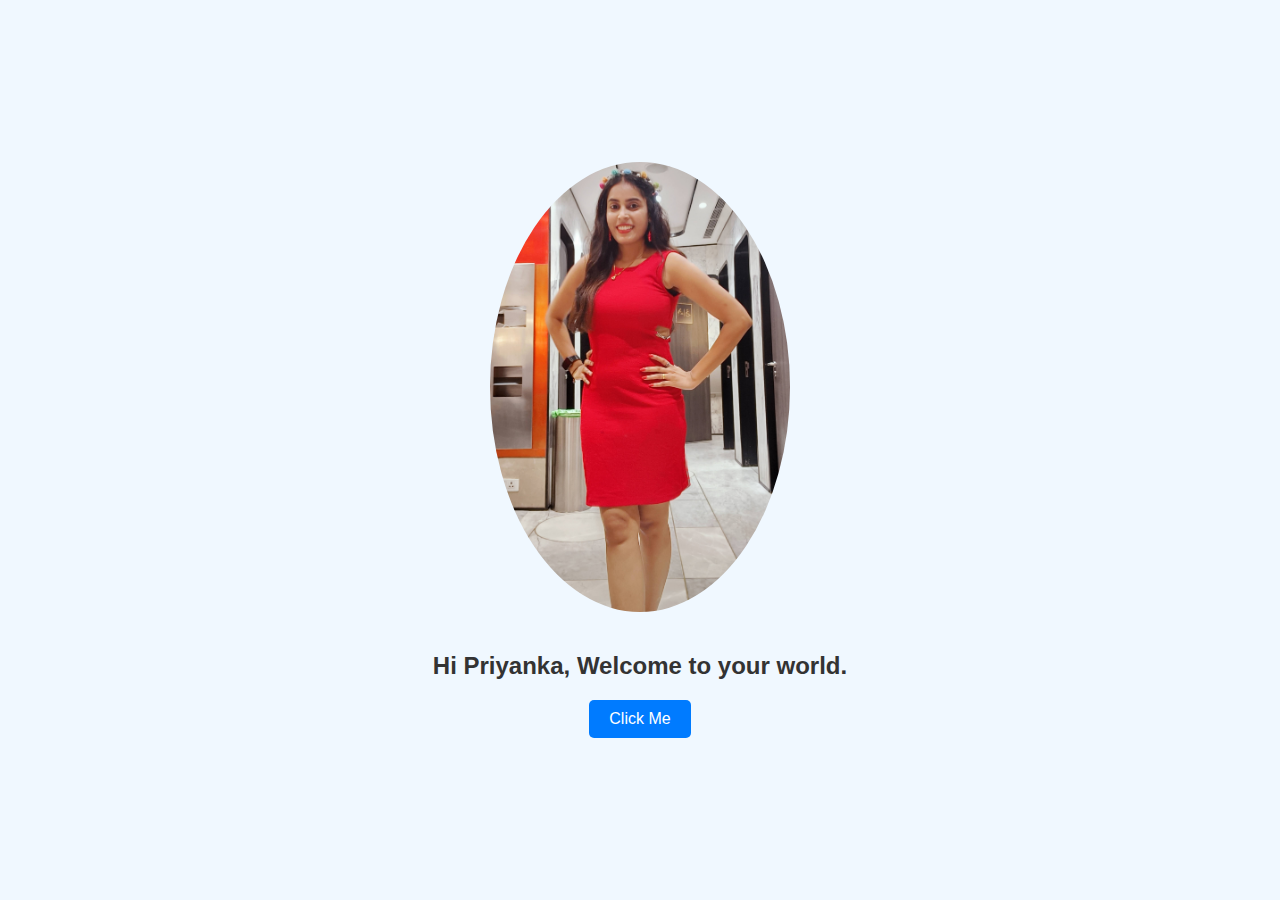
<file: index.html>
<!DOCTYPE html>
<html lang="en">
<head>
    <meta charset="UTF-8">
    <meta name="viewport" content="width=device-width, initial-scale=1.0">
    <title>Birthday Surprise</title>
    <link rel="stylesheet" type="text/css" href="src/css/main.css"> 
</head>
<body>
    <div class="container" id="firstScreen">
        <img src="src/img/p1.jpg" alt="Birthday Girl">
        <h1>Hi Priyanka, Welcome to your world.</h1>
        <button onclick="window.location.href='decorate.html';">Click Me</button>
    </div>  
</body>
</html>
</file>
<file: src/css/main.css>
body {
    margin: 0;
    font-family: Arial, sans-serif;
    display: flex;
    justify-content: center;
    align-items: center;
    height: 100vh;
    background-color: #f0f8ff;
}
.container {
    text-align: center;
}
img {
    width: 300px;
    height: auto;
    border-radius: 50%;
    margin-bottom: 20px;
}
h1 {
    font-size: 24px;
    color: #333;
    margin-bottom: 20px;
}
button {
    padding: 10px 20px;
    font-size: 16px;
    color: #fff;
    background-color: #007bff;
    border: none;
    border-radius: 5px;
    cursor: pointer;
    transition: background-color 0.3s;
}
button:hover {
    background-color: #0056b3;
}
</file>
<file: src/css/stylesheet.css>
body { 
	background-color: #000;
	-webkit-transition:background-color linear 5s;
	-moz-transition:background-color linear 5s;
	-o-transition:background-color linear 5s;
	-ms-transition:background-color linear 5s;
	transition:background-color linear 5s;
	overflow-x:hidden;
}
.container {
	display: none;
}
.peach {
	background-color: #FFDAB9; 
}
.peach-after {
	-webkit-animation:peach_alive linear 8s infinite;
	-moz-animation:peach_alive linear 8s infinite;
	-o-animation:peach_alive linear 8s infinite;
	-ms-animation:peach_alive linear 8s infinite;
	animation:peach_alive linear 8s infinite;
}

@-webkit-keyframes peach_alive {
	0%{
		background-color: #FFDAB9;
	}
	25%{
		background-color: #FFE4B5;
	}
	50%{
		background-color: #FFDAB9;
	}
	75%{
		background-color: #FFEFD5;
	}
	100%{
		background-color: #FFDAB9;
	}
}
@-moz-keyframes peach_alive {
	0%{
		background-color: #FFDAB9;
	}
	25%{
		background-color: #FFE4B5;
	}
	50%{
		background-color: #FFDAB9;
	}
	75%{
		background-color: #FFEFD5;
	}
	100%{
		background-color: #FFDAB9;
	}
}

@-o-keyframes peach_alive {
	0%{
		background-color: #FFDAB9;
	}
	25%{
		background-color: #FFE4B5;
	}
	50%{
		background-color: #FFDAB9;
	}
	75%{
		background-color: #FFEFD5;
	}
	100%{
		background-color: #FFDAB9;
	}
}

@-ms-keyframes peach_alive {
	0%{
		background-color: #FFDAB9;
	}
	25%{
		background-color: #FFE4B5;
	}
	50%{
		background-color: #FFDAB9;
	}
	75%{
		background-color: #FFEFD5;
	}
	100%{
		background-color: #FFDAB9;
	}
}

@keyframes peach_alive {
	0%{
		background-color: #FFDAB9;
	}
	25%{
		background-color: #FFE4B5;
	}
	50%{
		background-color: #FFDAB9;
	}
	75%{
		background-color: #FFEFD5;
	}
	100%{
		background-color: #FFDAB9;
	}
}


.bulb {
	width: 50px;
	height: 50px;
	margin: auto;
	background-repeat: no-repeat no-repeat;
	background-position:center 0px;
	background-size: 50px 50px;
}

.bulb-holder {
	height: 70px;
}

.bulb-glow-yellow {
	background-image: url('../img/bulb_yellow.png');
	-webkit-animation: bulb_glow_yellow linear 5s;
	-moz-animation: bulb_glow_yellow linear 5s;
	-o-animation: bulb_glow_yellow linear 5s;
	-ms-animation: bulb_glow_yellow linear 5s;
	animation: bulb_glow_yellow linear 5s;
}

@-webkit-keyframes bulb_glow_yellow {
	0%{
		background-image: url('../img/bulb.png');
		opacity: 0;
	}
	50%{
		opacity: 1;
	}
	100%{
		background-image: url('../img/bulb_yellow.png');
		opacity: 1;
	}
}
@-moz-keyframes bulb_glow_yellow {
	0%{
		background-image: url('../img/bulb.png');
		opacity: 0;
	}
	50%{
		opacity: 1;
	}
	100%{
		background-image: url('../img/bulb_yellow.png');
		opacity: 1;
	}
}
@-o-keyframes bulb_glow_yellow {
	0%{
		background-image: url('../img/bulb.png');
		opacity: 0;
	}
	50%{
		opacity: 1;
	}
	100%{
		background-image: url('../img/bulb_yellow.png');
		opacity: 1;
	}
}
@-ms-keyframes bulb_glow_yellow {
	0%{
		background-image: url('../img/bulb.png');
		opacity: 0;
	}
	50%{
		opacity: 1;
	}
	100%{
		background-image: url('../img/bulb_yellow.png');
		opacity: 1;
	}
}
@keyframes bulb_glow_yellow {
	0%{
		background-image: url('../img/bulb.png');
		opacity: 0;
	}
	50%{
		opacity: 1;
	}
	100%{
		background-image: url('../img/bulb_yellow.png');
		opacity: 1;
	}
}

.bulb-glow-red {
	background-image: url('../img/bulb_red.png');
	-webkit-animation: bulb_glow_red linear 5s;
	-moz-animation: bulb_glow_red linear 5s;
	-o-animation: bulb_glow_red linear 5s;
	-ms-animation: bulb_glow_red linear 5s;
	animation: bulb_glow_red linear 5s;
}

@-webkit-keyframes bulb_glow_red {
	0%{
		background-image: url('../img/bulb.png');
		opacity: 0;
	}
	50%{
		opacity: 1;
	}
	100%{
		background-image: url('../img/bulb_red.png');
		opacity: 1;
	}
}
@-moz-keyframes bulb_glow_red {
	0%{
		background-image: url('../img/bulb.png');
		opacity: 0;
	}
	50%{
		opacity: 1;
	}
	100%{
		background-image: url('../img/bulb_red.png');
		opacity: 1;
	}
}
@-o-keyframes bulb_glow_red {
	0%{
		background-image: url('../img/bulb.png');
		opacity: 0;
	}
	50%{
		opacity: 1;
	}
	100%{
		background-image: url('../img/bulb_red.png');
		opacity: 1;
	}
}
@-ms-keyframes bulb_glow_red {
	0%{
		background-image: url('../img/bulb.png');
		opacity: 0;
	}
	50%{
		opacity: 1;
	}
	100%{
		background-image: url('../img/bulb_red.png');
		opacity: 1;
	}
}
@keyframes bulb_glow_red {
	0%{
		background-image: url('../img/bulb.png');
		opacity: 0;
	}
	50%{
		opacity: 1;
	}
	100%{
		background-image: url('../img/bulb_red.png');
		opacity: 1;
	}
}
.bulb-glow-blue {
	background-image: url('../img/bulb_blue.png');
	-webkit-animation: bulb_glow_blue linear 5s;
	-moz-animation: bulb_glow_blue linear 5s;
	-o-animation: bulb_glow_blue linear 5s;
	-ms-animation: bulb_glow_blue linear 5s;
	animation: bulb_glow_blue linear 5s;
}

@-webkit-keyframes bulb_glow_blue {
	0%{
		background-image: url('../img/bulb.png');
		opacity: 0;
	}
	50%{
		opacity: 1;
	}
	100%{
		background-image: url('../img/bulb_blue.png');
		opacity: 1;
	}
}
@-moz-keyframes bulb_glow_blue {
	0%{
		background-image: url('../img/bulb.png');
		opacity: 0;
	}
	50%{
		opacity: 1;
	}
	100%{
		background-image: url('../img/bulb_blue.png');
		opacity: 1;
	}
}
@-o-keyframes bulb_glow_blue {
	0%{
		background-image: url('../img/bulb.png');
		opacity: 0;
	}
	50%{
		opacity: 1;
	}
	100%{
		background-image: url('../img/bulb_blue.png');
		opacity: 1;
	}
}
@-ms-keyframes bulb_glow_blue {
	0%{
		background-image: url('../img/bulb.png');
		opacity: 0;
	}
	50%{
		opacity: 1;
	}
	100%{
		background-image: url('../img/bulb_blue.png');
		opacity: 1;
	}
}
@keyframes bulb_glow_blue {
	0%{
		background-image: url('../img/bulb.png');
		opacity: 0;
	}
	50%{
		opacity: 1;
	}
	100%{
		background-image: url('../img/bulb_blue.png');
		opacity: 1;
	}
}

.bulb-glow-green {
	background-image: url('../img/bulb_green.png');
	-webkit-animation: bulb_glow_green linear 5s;
	-moz-animation: bulb_glow_green linear 5s;
	-o-animation: bulb_glow_green linear 5s;
	-ms-animation: bulb_glow_green linear 5s;
	animation: bulb_glow_green linear 5s;
}

@-webkit-keyframes bulb_glow_green {
	0%{
		background-image: url('../img/bulb.png');
		opacity: 0;
	}
	50%{
		opacity: 1;
	}
	100%{
		background-image: url('../img/bulb_green.png');
		opacity: 1;
	}
}
@-moz-keyframes bulb_glow_green {
	0%{
		background-image: url('../img/bulb.png');
		opacity: 0;
	}
	50%{
		opacity: 1;
	}
	100%{
		background-image: url('../img/bulb_green.png');
		opacity: 1;
	}
}
@-o-keyframes bulb_glow_green {
	0%{
		background-image: url('../img/bulb.png');
		opacity: 0;
	}
	50%{
		opacity: 1;
	}
	100%{
		background-image: url('../img/bulb_green.png');
		opacity: 1;
	}
}
@-ms-keyframes bulb_glow_green {
	0%{
		background-image: url('../img/bulb.png');
		opacity: 0;
	}
	50%{
		opacity: 1;
	}
	100%{
		background-image: url('../img/bulb_green.png');
		opacity: 1;
	}
}
@keyframes bulb_glow_green {
	0%{
		background-image: url('../img/bulb.png');
		opacity: 0;
	}
	50%{
		opacity: 1;
	}
	100%{
		background-image: url('../img/bulb_green.png');
		opacity: 1;
	}
}

.bulb-glow-pink {
	background-image: url('../img/bulb_pink.png');
	-webkit-animation: bulb_glow_pink linear 5s;
	-moz-animation: bulb_glow_pink linear 5s;
	-o-animation: bulb_glow_pink linear 5s;
	-ms-animation: bulb_glow_pink linear 5s;
	animation: bulb_glow_pink linear 5s;
}

@-webkit-keyframes bulb_glow_pink {
	0%{
		background-image: url('../img/bulb.png');
		opacity: 0;
	}
	50%{
		opacity: 1;
	}
	100%{
		background-image: url('../img/bulb_pink.png');
		opacity: 1;
	}
}
@-moz-keyframes bulb_glow_pink {
	0%{
		background-image: url('../img/bulb.png');
		opacity: 0;
	}
	50%{
		opacity: 1;
	}
	100%{
		background-image: url('../img/bulb_pink.png');
		opacity: 1;
	}
}
@-o-keyframes bulb_glow_pink {
	0%{
		background-image: url('../img/bulb.png');
		opacity: 0;
	}
	50%{
		opacity: 1;
	}
	100%{
		background-image: url('../img/bulb_pink.png');
		opacity: 1;
	}
}
@-ms-keyframes bulb_glow_pink {
	0%{
		background-image: url('../img/bulb.png');
		opacity: 0;
	}
	50%{
		opacity: 1;
	}
	100%{
		background-image: url('../img/bulb_pink.png');
		opacity: 1;
	}
}
@keyframes bulb_glow_pink {
	0%{
		background-image: url('../img/bulb.png');
		opacity: 0;
	}
	50%{
		opacity: 1;
	}
	100%{
		background-image: url('../img/bulb_pink.png');
		opacity: 1;
	}
}

.bulb-glow-orange {
	background-image: url('../img/bulb_orange.png');
	-webkit-animation: bulb_glow_orange linear 5s;
	-moz-animation: bulb_glow_orange linear 5s;
	-o-animation: bulb_glow_orange linear 5s;
	-ms-animation: bulb_glow_orange linear 5s;
	animation: bulb_glow_orange linear 5s;
}

@-webkit-keyframes bulb_glow_orange {
	0%{
		background-image: url('../img/bulb.png');
		opacity: 0;
	}
	50%{
		opacity: 1;
	}
	100%{
		background-image: url('../img/bulb_orange.png');
		opacity: 1;
	}
}
@-moz-keyframes bulb_glow_orange {
	0%{
		background-image: url('../img/bulb.png');
		opacity: 0;
	}
	50%{
		opacity: 1;
	}
	100%{
		background-image: url('../img/bulb_orange.png');
		opacity: 1;
	}
}
@-o-keyframes bulb_glow_orange {
	0%{
		background-image: url('../img/bulb.png');
		opacity: 0;
	}
	50%{
		opacity: 1;
	}
	100%{
		background-image: url('../img/bulb_orange.png');
		opacity: 1;
	}
}
@-ms-keyframes bulb_glow_orange {
	0%{
		background-image: url('../img/bulb.png');
		opacity: 0;
	}
	50%{
		opacity: 1;
	}
	100%{
		background-image: url('../img/bulb_orange.png');
		opacity: 1;
	}
}
@keyframes bulb_glow_orange {
	0%{
		background-image: url('../img/bulb.png');
		opacity: 0;
	}
	50%{
		opacity: 1;
	}
	100%{
		background-image: url('../img/bulb_orange.png');
		opacity: 1;
	}
}


/*after music*/
.bulb-glow-yellow-after {
	background-image: url('../img/bulb_yellow.png');
	-webkit-animation: bulb_glow_yellow_after linear 1s infinite;
	-moz-animation: bulb_glow_yellow_after linear 1s infinite;
	-o-animation: bulb_glow_yellow_after linear 1s infinite;
	-ms-animation: bulb_glow_yellow_after linear 1s infinite;
	animation: bulb_glow_yellow_after linear 1s infinite;
}

@-webkit-keyframes bulb_glow_yellow_after {
	0%{
		background-image: url('../img/bulb.png');
	}
	50%{
		background-image: url('../img/bulb_yellow.png');
	}
	100%{
		background-image: url('../img/bulb.png');
	}
}
@-moz-keyframes bulb_glow_yellow_after {
	0%{
		background-image: url('../img/bulb.png');
	}
	50%{
		background-image: url('../img/bulb_yellow.png');
	}
	100%{
		background-image: url('../img/bulb.png');
	}
}
@-o-keyframes bulb_glow_yellow_after {
	0%{
		background-image: url('../img/bulb.png');
	}
	50%{
		background-image: url('../img/bulb_yellow.png');
	}
	100%{
		background-image: url('../img/bulb.png');
	}
}
@-ms-keyframes bulb_glow_yellow_after {
	0%{
		background-image: url('../img/bulb.png');
	}
	50%{
		background-image: url('../img/bulb_yellow.png');
	}
	100%{
		background-image: url('../img/bulb.png');
	}
}
@keyframes bulb_glow_yellow_after {
	0%{
		background-image: url('../img/bulb.png');
	}
	50%{
		background-image: url('../img/bulb_yellow.png');
	}
	100%{
		background-image: url('../img/bulb.png');
	}
}

.bulb-glow-red-after {
	background-image: url('../img/bulb_red.png');
	-webkit-animation: bulb_glow_red_after linear 1.2s infinite;
	-moz-animation: bulb_glow_red_after linear 1.2s infinite;
	-o-animation: bulb_glow_red_after linear 1.2s infinite;
	-ms-animation: bulb_glow_red_after linear 1.2s infinite;
	animation: bulb_glow_red_after linear 1.2s infinite;
}

@-webkit-keyframes bulb_glow_red_after {
	0%{
		background-image: url('../img/bulb.png');
	}
	50%{
		background-image: url('../img/bulb_red.png');
	}
	100%{
		background-image: url('../img/bulb.png');
	}
}
@-moz-keyframes bulb_glow_red_after {
	0%{
		background-image: url('../img/bulb.png');
	}
	50%{
		background-image: url('../img/bulb_red.png');
	}
	100%{
		background-image: url('../img/bulb.png');
	}
}
@-o-keyframes bulb_glow_red_after {
	0%{
		background-image: url('../img/bulb.png');
	}
	50%{
		background-image: url('../img/bulb_red.png');
	}
	100%{
		background-image: url('../img/bulb.png');
	}
}
@-ms-keyframes bulb_glow_red_after {
	0%{
		background-image: url('../img/bulb.png');
	}
	50%{
		background-image: url('../img/bulb_red.png');
	}
	100%{
		background-image: url('../img/bulb.png');
	}
}
@keyframes bulb_glow_red_after {
	0%{
		background-image: url('../img/bulb.png');
	}
	50%{
		background-image: url('../img/bulb_red.png');
	}
	100%{
		background-image: url('../img/bulb.png');
	}
}

.bulb-glow-blue-after {
	background-image: url('../img/bulb_blue.png');
	-webkit-animation: bulb_glow_blue_after linear 1.4s infinite;
	-moz-animation: bulb_glow_blue_after linear 1.4s infinite;
	-o-animation: bulb_glow_blue_after linear 1.4s infinite;
	-ms-animation: bulb_glow_blue_after linear 1.4s infinite;
	animation: bulb_glow_blue_after linear 1.4s infinite;
}

@-webkit-keyframes bulb_glow_blue_after {
	0%{
		background-image: url('../img/bulb.png');
	}
	50%{
		background-image: url('../img/bulb_blue.png');
	}
	100%{
		background-image: url('../img/bulb.png');
	}
}
@-moz-keyframes bulb_glow_blue_after {
	0%{
		background-image: url('../img/bulb.png');
	}
	50%{
		background-image: url('../img/bulb_blue.png');
	}
	100%{
		background-image: url('../img/bulb.png');
	}
}
@-o-keyframes bulb_glow_blue_after {
	0%{
		background-image: url('../img/bulb.png');
	}
	50%{
		background-image: url('../img/bulb_blue.png');
	}
	100%{
		background-image: url('../img/bulb.png');
	}
}
@-ms-keyframes bulb_glow_blue_after {
	0%{
		background-image: url('../img/bulb.png');
	}
	50%{
		background-image: url('../img/bulb_blue.png');
	}
	100%{
		background-image: url('../img/bulb.png');
	}
}
@keyframes bulb_glow_blue_after {
	0%{
		background-image: url('../img/bulb.png');
	}
	50%{
		background-image: url('../img/bulb_blue.png');
	}
	100%{
		background-image: url('../img/bulb.png');
	}
}
.bulb-glow-green-after {
	background-image: url('../img/bulb_green.png');
	-webkit-animation: bulb_glow_green_after linear 1.8s infinite;
	-moz-animation: bulb_glow_green_after linear 1.8s infinite;
	-o-animation: bulb_glow_green_after linear 1.8s infinite;
	-ms-animation: bulb_glow_green_after linear 1.8s infinite;
	animation: bulb_glow_green_after linear 1.8s infinite;
}

@-webkit-keyframes bulb_glow_green_after {
	0%{
		background-image: url('../img/bulb.png');
	}
	50%{
		background-image: url('../img/bulb_green.png');
	}
	100%{
		background-image: url('../img/bulb.png');
	}
}

@-moz-keyframes bulb_glow_green_after {
	0%{
		background-image: url('../img/bulb.png');
	}
	50%{
		background-image: url('../img/bulb_green.png');
	}
	100%{
		background-image: url('../img/bulb.png');
	}
}
@-o-keyframes bulb_glow_green_after {
	0%{
		background-image: url('../img/bulb.png');
	}
	50%{
		background-image: url('../img/bulb_green.png');
	}
	100%{
		background-image: url('../img/bulb.png');
	}
}
@-ms-keyframes bulb_glow_green_after {
	0%{
		background-image: url('../img/bulb.png');
	}
	50%{
		background-image: url('../img/bulb_green.png');
	}
	100%{
		background-image: url('../img/bulb.png');
	}
}
@keyframes bulb_glow_green_after {
	0%{
		background-image: url('../img/bulb.png');
	}
	50%{
		background-image: url('../img/bulb_green.png');
	}
	100%{
		background-image: url('../img/bulb.png');
	}
}
.bulb-glow-pink-after {
	background-image: url('../img/bulb_pink.png');
	-webkit-animation: bulb_glow_pink_after linear 2s infinite;
	-moz-animation: bulb_glow_pink_after linear 2s infinite;
	-o-animation: bulb_glow_pink_after linear 2s infinite;
	-ms-animation: bulb_glow_pink_after linear 2s infinite;
	animation: bulb_glow_pink_after linear 2s infinite;
}

@-webkit-keyframes bulb_glow_pink_after {
	0%{
		background-image: url('../img/bulb.png');
	}
	50%{
		background-image: url('../img/bulb_pink.png');
	}
	100%{
		background-image: url('../img/bulb.png');
	}
}
@-moz-keyframes bulb_glow_pink_after {
	0%{
		background-image: url('../img/bulb.png');
	}
	50%{
		background-image: url('../img/bulb_pink.png');
	}
	100%{
		background-image: url('../img/bulb.png');
	}
}
@-o-keyframes bulb_glow_pink_after {
	0%{
		background-image: url('../img/bulb.png');
	}
	50%{
		background-image: url('../img/bulb_pink.png');
	}
	100%{
		background-image: url('../img/bulb.png');
	}
}
@-ms-keyframes bulb_glow_pink_after {
	0%{
		background-image: url('../img/bulb.png');
	}
	50%{
		background-image: url('../img/bulb_pink.png');
	}
	100%{
		background-image: url('../img/bulb.png');
	}
}
@keyframes bulb_glow_pink_after {
	0%{
		background-image: url('../img/bulb.png');
	}
	50%{
		background-image: url('../img/bulb_pink.png');
	}
	100%{
		background-image: url('../img/bulb.png');
	}
}
.bulb-glow-orange-after {
	background-image: url('../img/bulb_orange.png');
	-webkit-animation: bulb_glow_orange_after linear 2.2s infinite;
	-moz-animation: bulb_glow_orange_after linear 2.2s infinite;
	-o-animation: bulb_glow_orange_after linear 2.2s infinite;
	-ms-animation: bulb_glow_orange_after linear 2.2s infinite;
	animation: bulb_glow_orange_after linear 2.2s infinite;
}

@-webkit-keyframes bulb_glow_orange_after {
	0%{
		background-image: url('../img/bulb.png');
	}
	50%{
		background-image: url('../img/bulb_orange.png');
	}
	100%{
		background-image: url('../img/bulb.png');
	}
}
@-moz-keyframes bulb_glow_orange_after {
	0%{
		background-image: url('../img/bulb.png');
	}
	50%{
		background-image: url('../img/bulb_orange.png');
	}
	100%{
		background-image: url('../img/bulb.png');
	}
}
@-o-keyframes bulb_glow_orange_after {
	0%{
		background-image: url('../img/bulb.png');
	}
	50%{
		background-image: url('../img/bulb_orange.png');
	}
	100%{
		background-image: url('../img/bulb.png');
	}
}
@-ms-keyframes bulb_glow_orange_after {
	0%{
		background-image: url('../img/bulb.png');
	}
	50%{
		background-image: url('../img/bulb_orange.png');
	}
	100%{
		background-image: url('../img/bulb.png');
	}
}
@keyframes bulb_glow_orange_after {
	0%{
		background-image: url('../img/bulb.png');
	}
	50%{
		background-image: url('../img/bulb_orange.png');
	}
	100%{
		background-image: url('../img/bulb.png');
	}
}
audio {
	display: none;
}

.bannar {
	max-width: 100%;
	-webkit-transform:translate(0px,-500px);
	-moz-transform:translate(0px,-500px);
	-o-transform:translate(0px,-500px);
	-ms-transform:translate(0px,-500px);
	transform:translate(0px,-500px);

}
.bannar-come {
	-webkit-animation: bannar_come linear 6s;
	-webkit-transform:translate(0px,0px);
	-moz-animation: bannar_come linear 6s;
	-moz-transform:translate(0px,0px);
	-o-animation: bannar_come linear 6s;
	-o-transform:translate(0px,0px);
	-ms-animation: bannar_come linear 6s;
	-ms-transform:translate(0px,0px);
	animation: bannar_come linear 6s;
	transform:translate(0px,0px);
}
@-webkit-keyframes bannar_come {
	0%{
		-webkit-transform:translate(0px,-1000px);
	}
	33%{
		-webkit-transform:translate(0px,0px);
		-webkit-transform:rotate(10deg);
		/*-webkit-transform:scale(1.5);*/
	}
	66% {
		-webkit-transform:translate(0px,100px);
		-webkit-transform:rotate(-10deg);
	}
	100% {
		-webkit-transform:translate(0px,0px);
	}
}
@-moz-keyframes bannar_come {
	0%{
		-moz-transform:translate(0px,-1000px);
	}
	33%{
		-moz-transform:translate(0px,0px);
		-moz-transform:rotate(10deg);
		/*-webkit-transform:scale(1.5);*/
	}
	66% {
		-moz-transform:translate(0px,100px);
		-moz-transform:rotate(-10deg);
	}
	100% {
		-moz-transform:translate(0px,0px);
	}
}
@-o-keyframes bannar_come {
	0%{
		-o-transform:translate(0px,-1000px);
	}
	33%{
		-o-transform:translate(0px,0px);
		-o-transform:rotate(10deg);
		/*-webkit-transform:scale(1.5);*/
	}
	66% {
		-o-transform:translate(0px,100px);
		-o-transform:rotate(-10deg);
	}
	100% {
		-o-transform:translate(0px,0px);
	}
}
@-ms-keyframes bannar_come {
	0%{
		-ms-transform:translate(0px,-1000px);
	}
	33%{
		-ms-transform:translate(0px,0px);
		-ms-transform:rotate(10deg);
		/*-webkit-transform:scale(1.5);*/
	}
	66% {
		-ms-transform:translate(0px,100px);
		-ms-transform:rotate(-10deg);
	}
	100% {
		-ms-transform:translate(0px,0px);
	}
}
@keyframes bannar_come {
	0%{
		transform:translate(0px,-1000px);
	}
	33%{
		transform:translate(0px,0px);
		transform:rotate(10deg);
		/*-webkit-transform:scale(1.5);*/
	}
	66% {
		transform:translate(0px,100px);
		transform:rotate(-10deg);
	}
	100% {
		transform:translate(0px,0px);
	}
}

.balloons {
	position: fixed;
	bottom: -200px;
	opacity: 0.6;
	z-index: 99;
	width: 100px;
	height: 183px;
	background-repeat: no-repeat no-repeat;
	background-size: 100px 183px;
}
.balloons h2 {
	text-transform: uppercase;
	font-family: 'Signika', sans-serif;
	font-size: 50px;
	color: #BF4136;
	text-shadow: 5px 5px 5px #FFF;
	display: none;
}
#b1,#b11 {
	background-image: url('../img/b1.png');
}
#b2,#b22 {
	background-image: url('../img/b2.png');
}
#b3,#b33 {
	background-image: url('../img/b3.png');
}
#b4,#b44{
	background-image: url('../img/b4.png');
}
#b5,#b55{
	background-image: url('../img/b5.png');
}
#b6,#b66{
	background-image: url('../img/b6.png');
}
#b7,#b77{
	background-image: url('../img/b7.png');
}
#b8,#b88{
	background-image: url('../img/b8.png');
}
.balloons-rotate-behaviour-one {
	-webkit-animation: balloons_rotate_one linear 10s infinite;
	-webkit-transform: rotate(30deg);
	-moz-animation: balloons_rotate_one linear 10s infinite;
	-moz-transform: rotate(30deg);
	-o-animation: balloons_rotate_one linear 10s infinite;
	-o-transform: rotate(30deg);
	-ms-animation: balloons_rotate_one linear 10s infinite;
	-ms-transform: rotate(30deg);
	animation: balloons_rotate_one linear 10s infinite;
	transform: rotate(30deg);
}
@-webkit-keyframes balloons_rotate_one {
	0% {
		-webkit-transform: rotate(30deg);
	}
	50% {
		-webkit-transform: rotate(-30deg);
	}
	100% {
		-webkit-transform: rotate(30deg);
	}
}
@-moz-keyframes balloons_rotate_one {
	0% {
		-moz-transform: rotate(30deg);
	}
	50% {
		-moz-transform: rotate(-30deg);
	}
	100% {
		-moz-transform: rotate(30deg);
	}
}
@-o-keyframes balloons_rotate_one {
	0% {
		-o-transform: rotate(30deg);
	}
	50% {
		-o-transform: rotate(-30deg);
	}
	100% {
		-o-transform: rotate(30deg);
	}
}
@-ms-keyframes balloons_rotate_one {
	0% {
		-ms-transform: rotate(30deg);
	}
	50% {
		-ms-transform: rotate(-30deg);
	}
	100% {
		-ms-transform: rotate(30deg);
	}
}
@keyframes balloons_rotate_one {
	0% {
		transform: rotate(30deg);
	}
	50% {
		transform: rotate(-30deg);
	}
	100% {
		transform: rotate(30deg);
	}
}
.balloons-rotate-behaviour-two {
	-webkit-animation: balloons_rotate_two linear 10s infinite;
	-webkit-transform: rotate(-20deg);
	-moz-animation: balloons_rotate_two linear 10s infinite;
	-moz-transform: rotate(-20deg);
	-o-animation: balloons_rotate_two linear 10s infinite;
	-o-transform: rotate(-20deg);
	-ms-animation: balloons_rotate_two linear 10s infinite;
	-ms-transform: rotate(-20deg);
	animation: balloons_rotate_two linear 10s infinite;
	transform: rotate(-20deg);
}
@-webkit-keyframes balloons_rotate_two {
	0% {
		-webkit-transform: rotate(-20deg);
	}
	50% {
		-webkit-transform: rotate(20deg);
	}
	100% {
		-webkit-transform: rotate(-20deg);
	}
}
@-moz-keyframes balloons_rotate_two {
	0% {
		-moz-transform: rotate(-20deg);
	}
	50% {
		-moz-transform: rotate(20deg);
	}
	100% {
		-moz-transform: rotate(-20deg);
	}
}
@-o-keyframes balloons_rotate_two {
	0% {
		-o-transform: rotate(-20deg);
	}
	50% {
		-o-transform: rotate(20deg);
	}
	100% {
		-o-transform: rotate(-20deg);
	}
}
@-ms-keyframes balloons_rotate_two {
	0% {
		-ms-transform: rotate(-20deg);
	}
	50% {
		-ms-transform: rotate(20deg);
	}
	100% {
		-ms-transform: rotate(-20deg);
	}
}
@keyframes balloons_rotate_two {
	0% {
		transform: rotate(-20deg);
	}
	50% {
		transform: rotate(20deg);
	}
	100% {
		transform: rotate(-20deg);
	}
}

.balloon-border{
	position: fixed;
	top:100%;
	opacity: 0.5;
	z-index: 9999;
}
.control-panel {
	position: fixed;
	bottom: 0;
	padding:10px 0px 10px 0px;
}
#play, #bannar_coming, #balloons_flying,#cake_fadein,#light_candle,#wish_message,#story {
	display: none;
}

.cake-cover {
	margin-top: 50px;
}
.message {
	margin-top: 200px;
	display: none;
}
.message p {
	font-family: 'Signika', sans-serif;
	font-size: 30px;
	text-transform: uppercase;
	color: #C4515C;
	text-shadow: 2px 2px 2px #FFF;
	display: none;
	font-weight: bold;
}

.btn-primary {
        border-color: #466baf;
        padding: 10px;
        text-transform: uppercase;
        font-family: 'Signika', sans-serif;
        font-weight: 700;
        color: #fff;
        background-color: #466baf;
}
    .btn-primary:hover,
    .btn-primary:focus,
    .btn-primary:active,
    .btn-primary.active,
    .open .dropdown-toggle.btn-primary {
        border-color: #fff;
        color: #fff;
        background-color: #466baf;
    }
</file>
<file: src/css/loading.css>
/* Absolute Center CSS Spinner */
.loading {
  position: fixed;
  z-index: 99999;
  height: 2em;
  width: 2em;
  overflow: show;
  margin: auto;
  top: 0;
  left: 0;
  bottom: 0;
  right: 0;
}

/* Transparent Overlay */
.loading:before {
  content: '';
  display: block;
  position: fixed;
  top: 0;
  left: 0;
  width: 100%;
  height: 100%;
  background-color: rgba(0,0,0,0.3);
}

/* :not(:required) hides these rules from IE9 and below */
.loading:not(:required) {
  /* hide "loading..." text */
  font: 0/0 a;
  color: transparent;
  text-shadow: none;
  background-color: transparent;
  border: 0;
}

.loading:not(:required):after {
  content: '';
  display: block;
  font-size: 10px;
  width: 1em;
  height: 1em;
  margin-top: -0.5em;
  -webkit-animation: spinner 1500ms infinite linear;
  -moz-animation: spinner 1500ms infinite linear;
  -ms-animation: spinner 1500ms infinite linear;
  -o-animation: spinner 1500ms infinite linear;
  animation: spinner 1500ms infinite linear;
  border-radius: 0.5em;
  -webkit-box-shadow: #FFF 1.5em 0 0 0, rgba(0, 0, 0, 0.75) 1.1em 1.1em 0 0, rgba(0, 0, 0, 0.75) 0 1.5em 0 0, #FFF -1.1em 1.1em 0 0, rgba(0, 0, 0, 0.5) -1.5em 0 0 0, rgba(0, 0, 0, 0.5) -1.1em -1.1em 0 0, rgba(0, 0, 0, 0.75) 0 -1.5em 0 0, rgba(0, 0, 0, 0.75) 1.1em -1.1em 0 0;
  box-shadow: #FFF 1.5em 0 0 0, rgba(0, 0, 0, 0.75) 1.1em 1.1em 0 0, rgba(0, 0, 0, 0.75) 0 1.5em 0 0, #FFF -1.1em 1.1em 0 0, rgba(0, 0, 0, 0.5) -1.5em 0 0 0, rgba(0, 0, 0, 0.5) -1.1em -1.1em 0 0, rgba(0, 0, 0, 0.75) 0 -1.5em 0 0, rgba(0, 0, 0, 0.75) 1.1em -1.1em 0 0;
}

/* Animation */

@-webkit-keyframes spinner {
  0% {
    -webkit-transform: rotate(0deg);
    -moz-transform: rotate(0deg);
    -ms-transform: rotate(0deg);
    -o-transform: rotate(0deg);
    transform: rotate(0deg);
  }
  100% {
    -webkit-transform: rotate(360deg);
    -moz-transform: rotate(360deg);
    -ms-transform: rotate(360deg);
    -o-transform: rotate(360deg);
    transform: rotate(360deg);
  }
}
@-moz-keyframes spinner {
  0% {
    -webkit-transform: rotate(0deg);
    -moz-transform: rotate(0deg);
    -ms-transform: rotate(0deg);
    -o-transform: rotate(0deg);
    transform: rotate(0deg);
  }
  100% {
    -webkit-transform: rotate(360deg);
    -moz-transform: rotate(360deg);
    -ms-transform: rotate(360deg);
    -o-transform: rotate(360deg);
    transform: rotate(360deg);
  }
}
@-o-keyframes spinner {
  0% {
    -webkit-transform: rotate(0deg);
    -moz-transform: rotate(0deg);
    -ms-transform: rotate(0deg);
    -o-transform: rotate(0deg);
    transform: rotate(0deg);
  }
  100% {
    -webkit-transform: rotate(360deg);
    -moz-transform: rotate(360deg);
    -ms-transform: rotate(360deg);
    -o-transform: rotate(360deg);
    transform: rotate(360deg);
  }
}
@keyframes spinner {
  0% {
    -webkit-transform: rotate(0deg);
    -moz-transform: rotate(0deg);
    -ms-transform: rotate(0deg);
    -o-transform: rotate(0deg);
    transform: rotate(0deg);
  }
  100% {
    -webkit-transform: rotate(360deg);
    -moz-transform: rotate(360deg);
    -ms-transform: rotate(360deg);
    -o-transform: rotate(360deg);
    transform: rotate(360deg);
  }
}
</file>
<file: src/css/cake.css>
/* ============================================== POSITION
*/
.cake{
  position:absolute;
  display:none;
  top:50%; left:50%;
  transform: translate(-50%, -50%); /* Center the cake */
  width:300px;
  height:300px;
}

/* ============================================== BASE
*/
.cake:after{
  background:rgba(255,255,255,1);
  border-radius:150px;
  content:"";
  position:absolute;
  bottom:0; left:0;
  width:300px;
  height:6px;
}

/* ============================================== Candle
*/
.velas{
  background:rgba(255,255,255,1);
  border-radius:100%;
  position:absolute;
  top:50%; left:50%;
  transform: translate(-50%, -50%); /* Center the candle */
  width:15px;
  height:50px;
}

.velas:after,
.velas:before{
  background:rgba(255,0,0,0.4);
  content:"";
  position:absolute;
  width:100%; height:6px;
}

.velas:after{
  top:25%; left:0;
}

.velas:before{
  top:45%; left:0;
}

/* ============================================== Fire
*/
.fuego{
  display:none;
  border-radius:100%;
  box-shadow:0 0 40px 10px rgba(248,233,209,0.2);
  position:absolute;
  top:-12px; left:50%;
  transform: translateX(-50%); /* Center the fire */
  width:20px;
  height:37px;
}

.fuego:nth-child(1){
  animation:fuego 2s infinite;
}

.fuego:nth-child(2){
  animation:fuego 1.5s infinite;
}

.fuego:nth-child(3){
  animation:fuego 1s infinite;
}

.fuego:nth-child(4){
  animation:fuego 0.5s infinite;
}

.fuego:nth-child(5){
  animation:fuego 0.2s infinite;
}

/* ============================================== Animation Fire
*/
@keyframes fuego{
  0%{
    background:rgba(254,248,97,0.5);
    transform:translateY(0) scale(1);
  }
  50%{
    background:rgba(255,50,0,0.1);
    transform:translateY(-60px) scale(0); /* Adjusted blow effect */
  }
  100%{
    background:rgba(254,248,97,0.5);
    transform:translateY(0) scale(1);
  }
}

/* ============================================== Frosting
*/
.cobertura{
  background:rgba(236,231,227,1);
  border-radius:150px;
  position:absolute;
  top:60%; left:50%;
  transform: translateX(-50%);
  margin-top:-30px;
  width:167px;
  height:37px;
  z-index:10;
}

.cobertura:after,
.cobertura:before{
  background:rgba(236,231,227,1);
  border-radius:150px;
  content:"";
  position:absolute;
  width:15px;
  height:30px;
}

.cobertura:after{
  top:20px; right:43px;
}

.cobertura:before{
  top:30px; right:27px;
}

/* ============================================== BIZCOCHO
*/
.bizcocho{
  background:rgba(109,56,38,1);
  position:absolute;
  bottom:0; left:50%;
  transform: translateX(-50%); /* Center the cake base */
  width:150px;
  height:100px;
}

.bizcocho:after,
.bizcocho:before{
  background:rgba(236,231,227,0.6);
  content:"";
  position:absolute;
  width:100%; height:15px;
}

.bizcocho:after{
  top:30%; left:0;
}

.bizcocho:before{
  top:60%; left:0;
}

/* ============================================== TEXT
*/
h1,
p{
  font-family: 'Lato', sans-serif;
  font-weight: 300;
  font-style:italic;
  text-align:center;
  width:100%;
  user-select: none;
}
</file>
